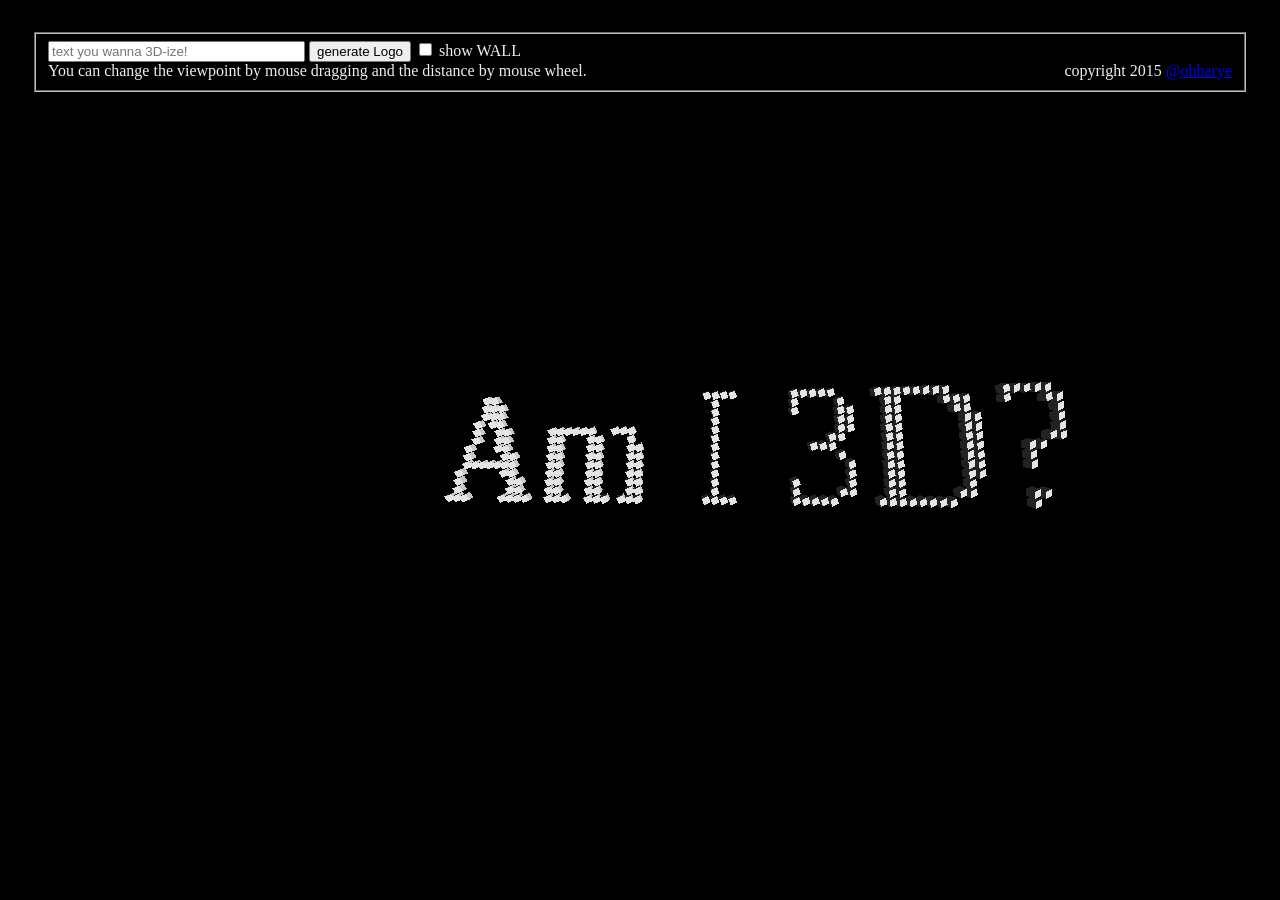
<file: index.html>
<!DOCTYPE html>
<html>
<head>
<meta charset="utf-8">
<script src="http://ajax.googleapis.com/ajax/libs/jquery/1.11.1/jquery.min.js"></script><script src="three.min.js"></script>
<script src="OrbitControls.js"></script>
<script>
  (function(i,s,o,g,r,a,m){i['GoogleAnalyticsObject']=r;i[r]=i[r]||function(){
  (i[r].q=i[r].q||[]).push(arguments)},i[r].l=1*new Date();a=s.createElement(o),
  m=s.getElementsByTagName(o)[0];a.async=1;a.src=g;m.parentNode.insertBefore(a,m)
  })(window,document,'script','//www.google-analytics.com/analytics.js','ga');

  ga('create', 'UA-58056432-2', 'auto');
  ga('send', 'pageview');

</script>
<title>3D Logo Generator</title>
<link rel="stylesheet" type="text/css" href="3D_Logo.css">
</head>
<body>
    <form>
        <fieldset>
            <div>
                <input type="text" id="str" placeholder="text you wanna 3D-ize!" size="30" maxlength="30"/>
                <!--
                <input type="text" id="fontSize" placeholder="font-size" pattern="^[0-9]+$" />
                -->
                <input type="button" id="generate" value="generate Logo"/>
                <input type="checkbox" id="wall" />
                <label for="wall">show WALL</label>
            </div>
            <div>
            </div>
            <div class="annotaion">
                You can change the viewpoint by mouse dragging and the distance by mouse wheel.
                <div id="copyright">copyright 2015 <a href="https://github.com/ohbarye/3D-logo-generator">@ohbarye</a></div>
            </div>
        </fieldset>
    </form>

    <div id="stage"></div>
</body>
<script src="3D_Logo.js"></script>
</html>
</file>
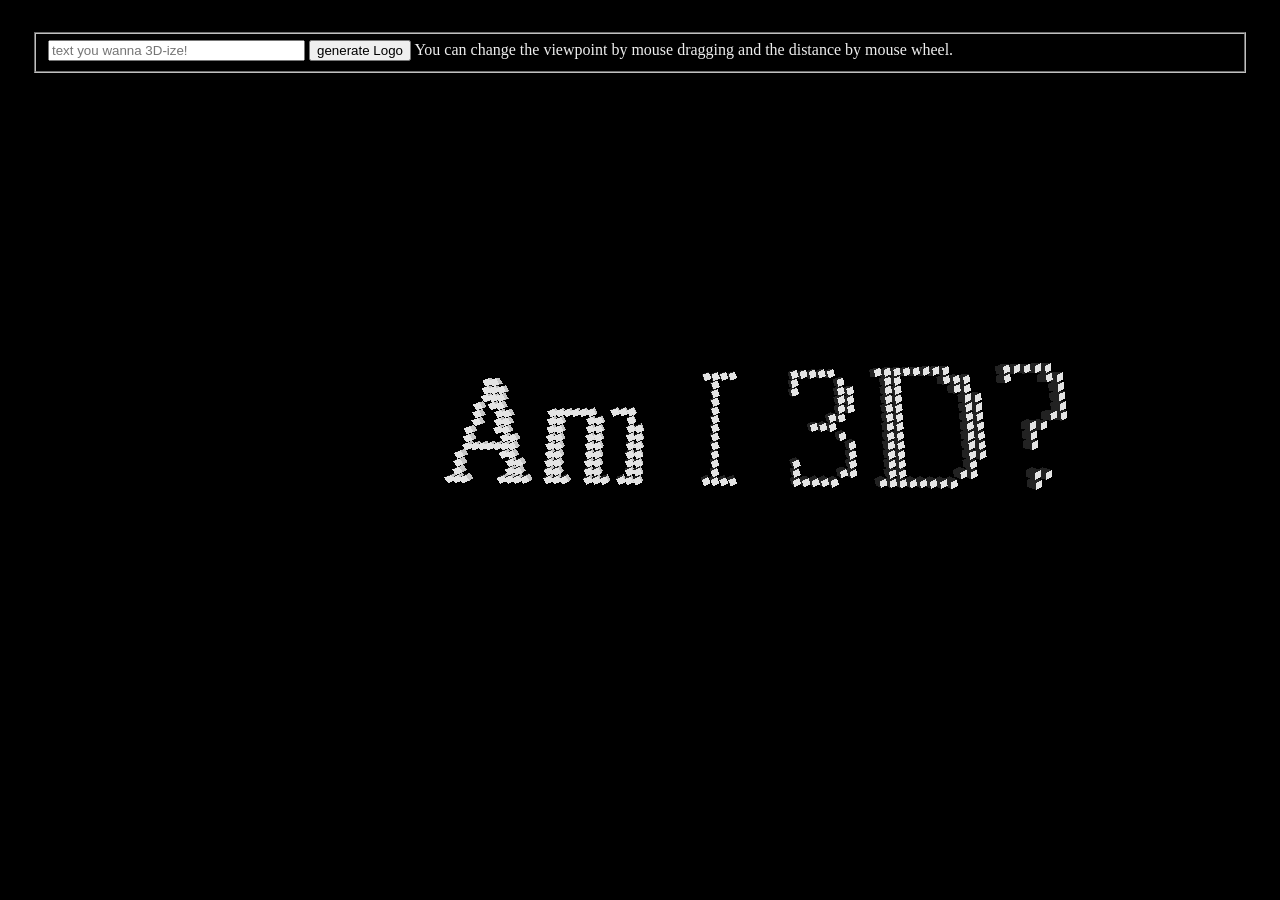
<file: 3D_Logo.html>
<!DOCTYPE html>
<html>
<head>
<meta charset="utf-8">
<script src="http://ajax.googleapis.com/ajax/libs/jquery/1.11.1/jquery.min.js"></script><script src="three.min.js"></script>
<script src="OrbitControls.js"></script>
<title>3D Logo Generator</title>
<link rel="stylesheet" type="text/css" href="3D_Logo.css">
</head>
<body>
    <form>
        <fieldset>
            <input type="text" id="str" placeholder="text you wanna 3D-ize!" size="30" maxlength="30"/>
            <!--
            <input type="text" id="fontSize" placeholder="font-size" pattern="^[0-9]+$" />
            -->
            <input type="button" id="generate" value="generate Logo"/>
            <span class="annotation">You can change the viewpoint by mouse dragging and the distance by mouse wheel.</span>
        </fieldset>
    </form>

    <div id="stage"></div>
</body>
<script src="3D_Logo.js"></script>
</html>
</file>
<file: 3D_Logo.css>
body {
    background: #000000;
    margin: 32px;
    color: #eeeeee ;
}

#stage {
    margin-left: auto;
    margin-right: auto;
}

#copyright {
    float:right;
}
</file>
